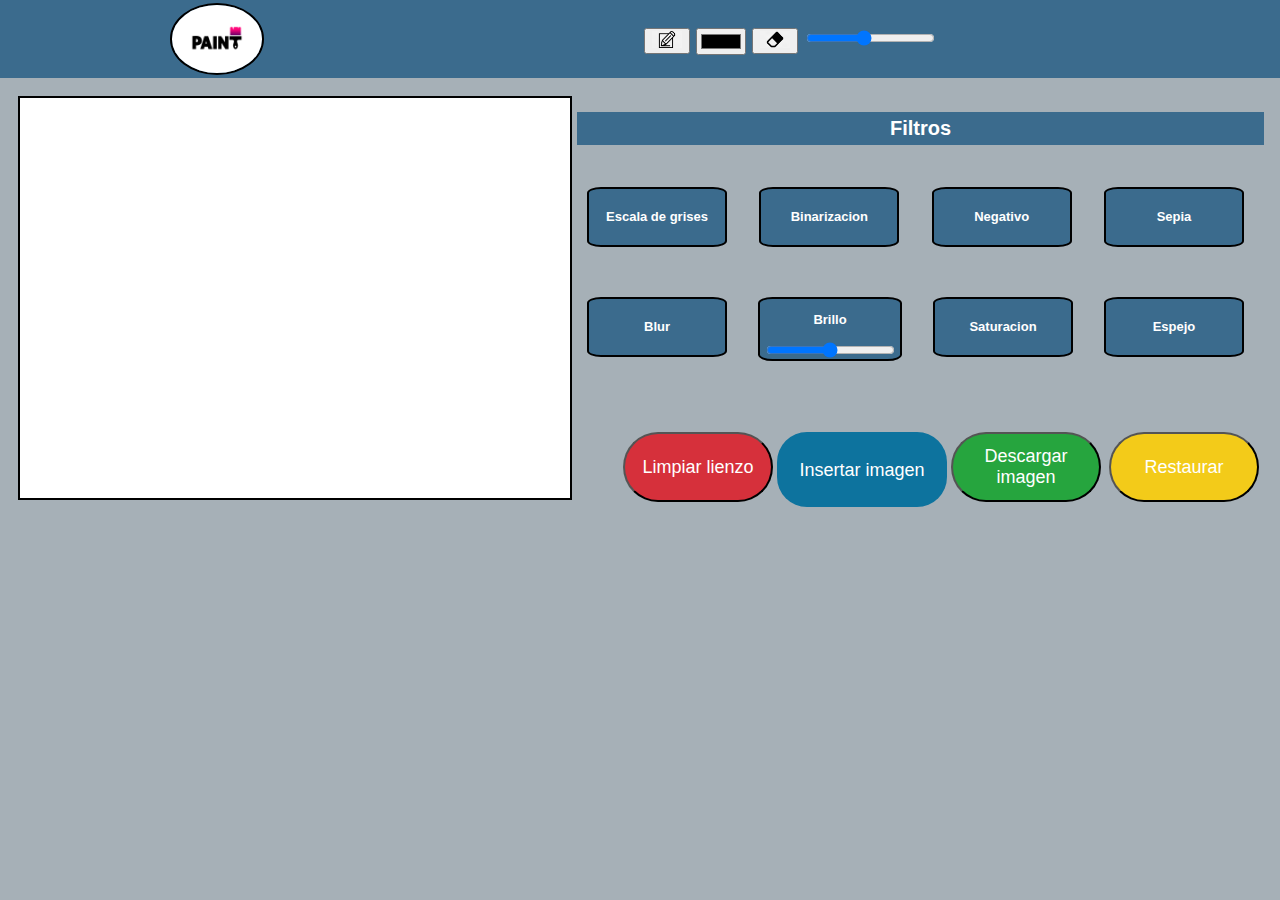
<file: TP1/Entregable/index.html>
<!DOCTYPE html>
<html lang="en">
<head>
    <meta charset="UTF-8">
    <meta name="viewport" content="width=device-width, initial-scale=1.0">
    <link rel="stylesheet" href="https://nicolasolaechea.github.io/Interfaces/TP1/Entregable/css/styles.css">
    <link rel="stylesheet" href="css/styles.css">
    <title>Paint</title>
</head>
<body>
    <header class="header">
        <img id="logo_paint" class="logo_paint" src="https://nicolasolaechea.github.io/Interfaces/TP1/Entregable/images/logo_Paint.png" alt="Logo Paint">
        
        <nav id="barra_herramientas" class="barra_herramientas">
            <ul>
                <li><button><img id="logo_lapiz" class="logo_lapiz" src="https://nicolasolaechea.github.io/Interfaces/TP1/Entregable/images/logo_lapiz.png" alt="logo_lapiz"></button></li>
                <li><input type="color" id="color_lapiz"></li>
                <li><button><img id="logo_goma" class="logo_goma" src="https://nicolasolaechea.github.io/Interfaces/TP1/Entregable/images/logo_goma.png" alt="logo_goma"></button></li>
                <li><input type="range" id="grosor_lapiz" value="5" min="1" max="10"></li>
            </ul>
        </nav>
    </header>

    <main class="main" id="main">
        <section class="section_canvas">
            <canvas id="canvas" class="canvas" width="550" height="400">

            </canvas>
        </section>

        <section class="section_options">
            <div class="filtros">
                <h2>Filtros</h2>
                <div>
                    <button class="btn_escala_grises" id="btn_escala_grises">Escala de grises</button>
                    <button class="btn_binarizacion" id="btn_binarizacion">Binarizacion</button>
                    <button class="btn_negativo" id="btn_negativo">Negativo</button>
                    <button class="btn_sepia" id="btn_sepia">Sepia</button>
                </div>
                <div>
                    <button class="btn_blur" id="btn_blur">Blur</button>
                    <div class="div_brillo" id="div_brillo">
                        <p>Brillo</p>
                        <input type="range" id="brillo" step="any" min="0.0" max="2.0">
                    </div>
                    <button class="btn_saturacion" id="btn_saturacion">Saturacion</button>
                    <button class="btn_espejo" id="btn_espejo">Espejo</button>
                </div>
            </div>

            <div class="botonera_canvas">    
                <button id="btnLimpiarLienzo">Limpiar lienzo</button>
                <div class="div_file">
                    <p>Insertar imagen</p>
                    <input type="file" id="archivo" accept=".jpg, .png, .jpeg">
                </div>
                <button id="btn_descargar_imagen">Descargar imagen</button>
                <button id="btn_restaurar_imagen">Restaurar</button>
            </div>
        </section>
    </main>

    <script src="js/canvas.js"></script>
</body>
</html>
</file>
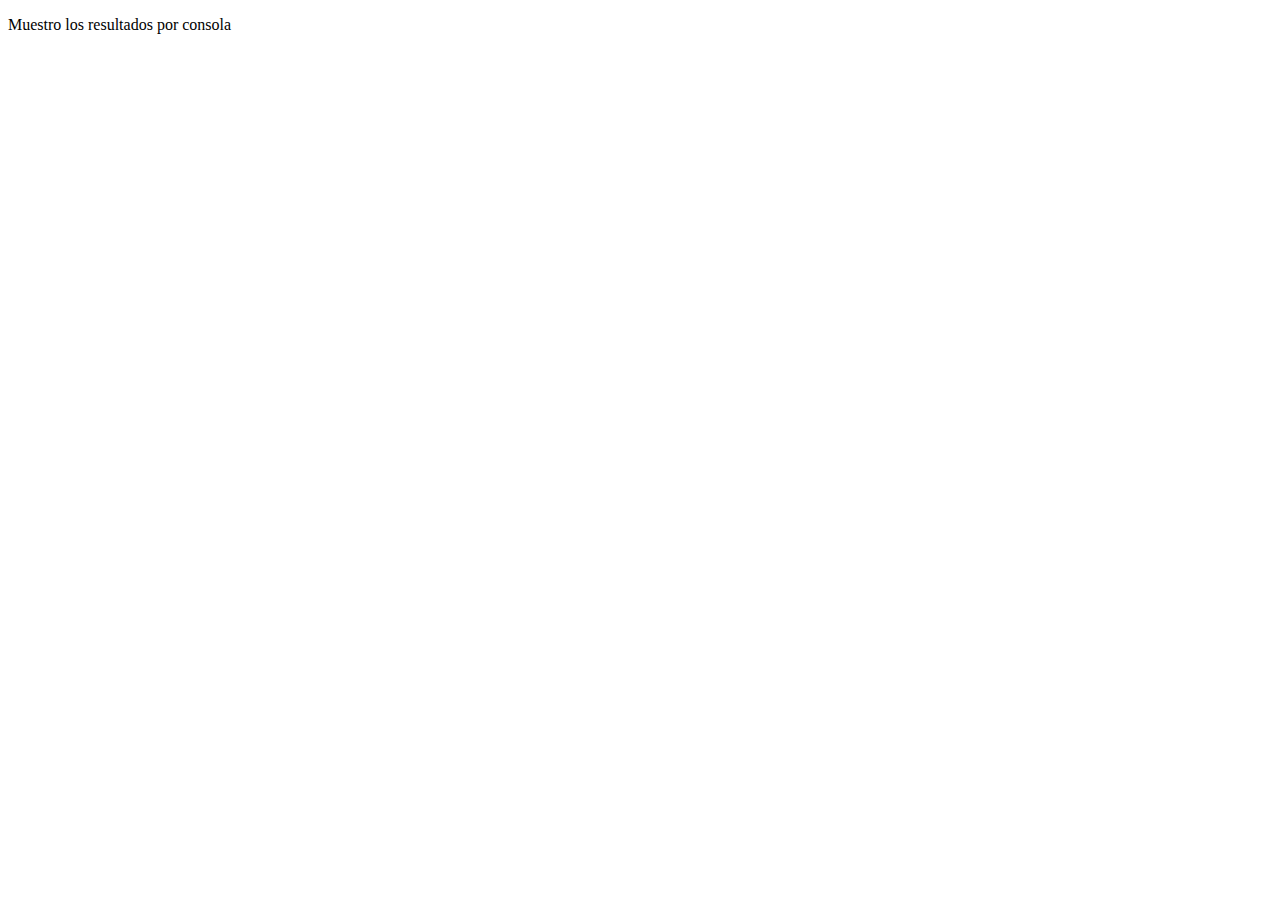
<file: TP1/Ejercicio1.html>
<!DOCTYPE html>
<html lang="en">
<head>
    <meta charset="UTF-8">
    <meta name="viewport" content="width=device-width, initial-scale=1.0">
    <title>Document</title>
</head>
<body>
    <p>Muestro los resultados por consola</p>
    <script src="Ejercicio1.js"></script>
</body>
</html>
</file>
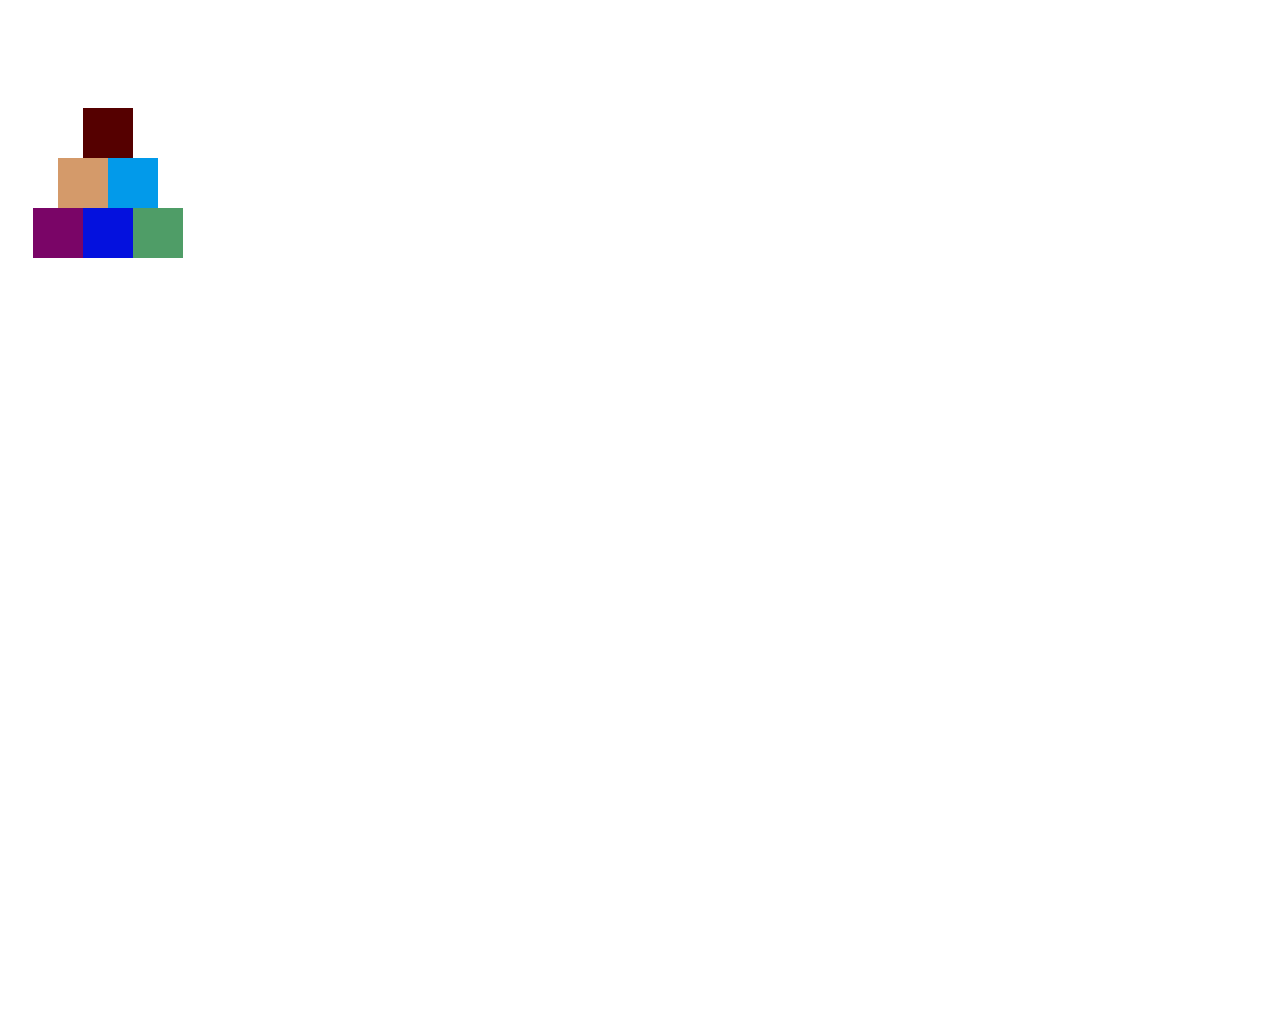
<file: TP1/Ejercicio2.html>
<!DOCTYPE html>
<html lang="en">
<head>
    <meta charset="UTF-8">
    <meta name="viewport" content="width=device-width, initial-scale=1.0">
    <title>Document</title>
</head>
<body>
    <canvas id="canvas" width="1000" height="1000"></canvas>
    <script src="Ejercicio2.js"></script>
</body>
</html>
</file>
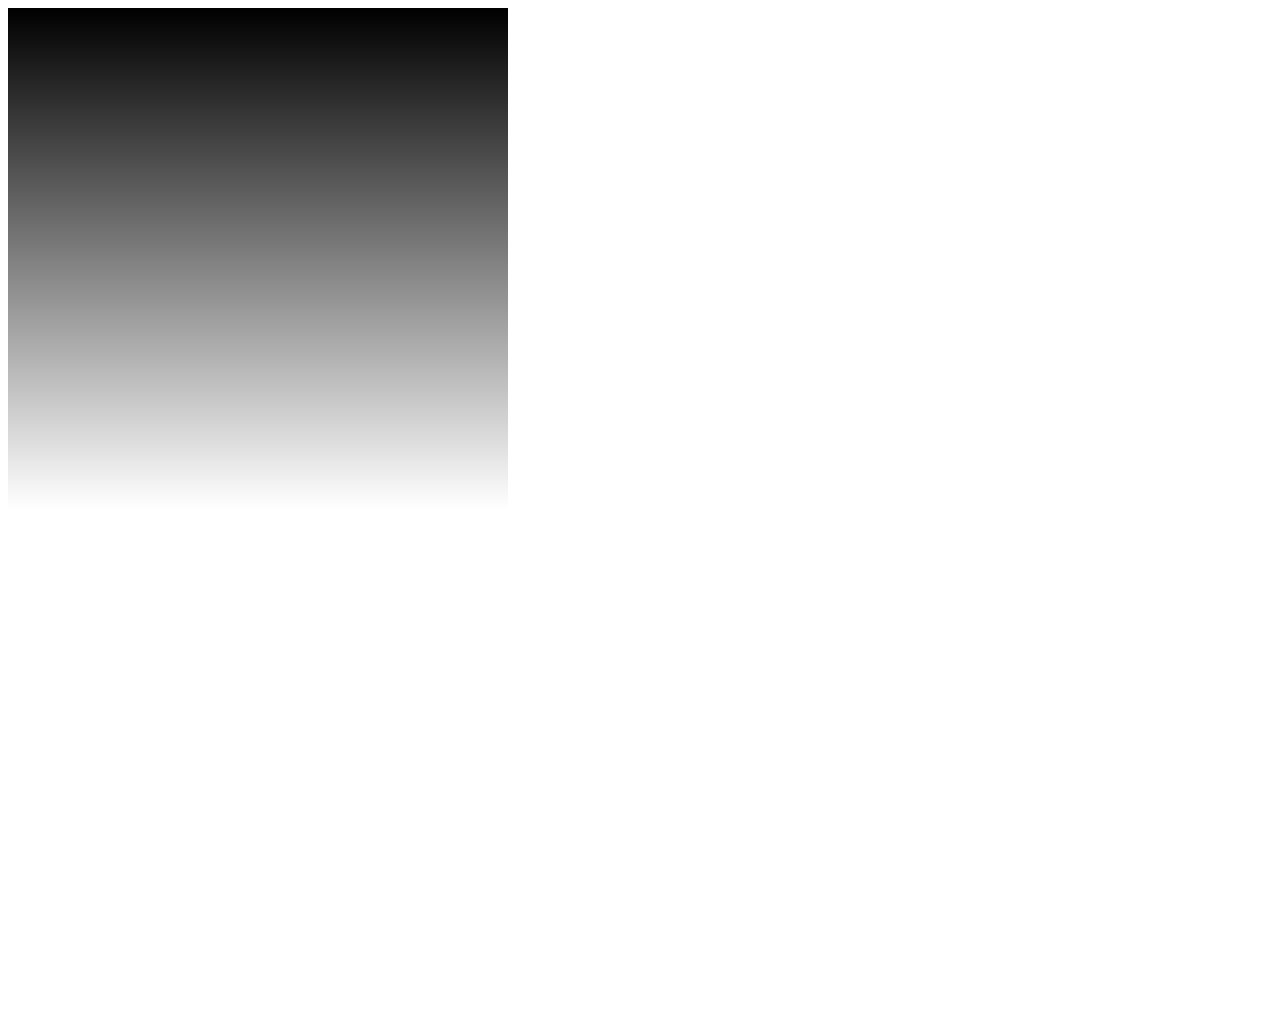
<file: TP1/Ejercicio4.html>
<!DOCTYPE html>
<html lang="en">
<head>
    <meta charset="UTF-8">
    <meta name="viewport" content="width=device-width, initial-scale=1.0">
    <title>Document</title>
</head>
<body>
    <canvas id="canvas" width="1000" height="1000"></canvas>
    <script src="Ejercicio4.js"></script>
</body>
</html>
</file>
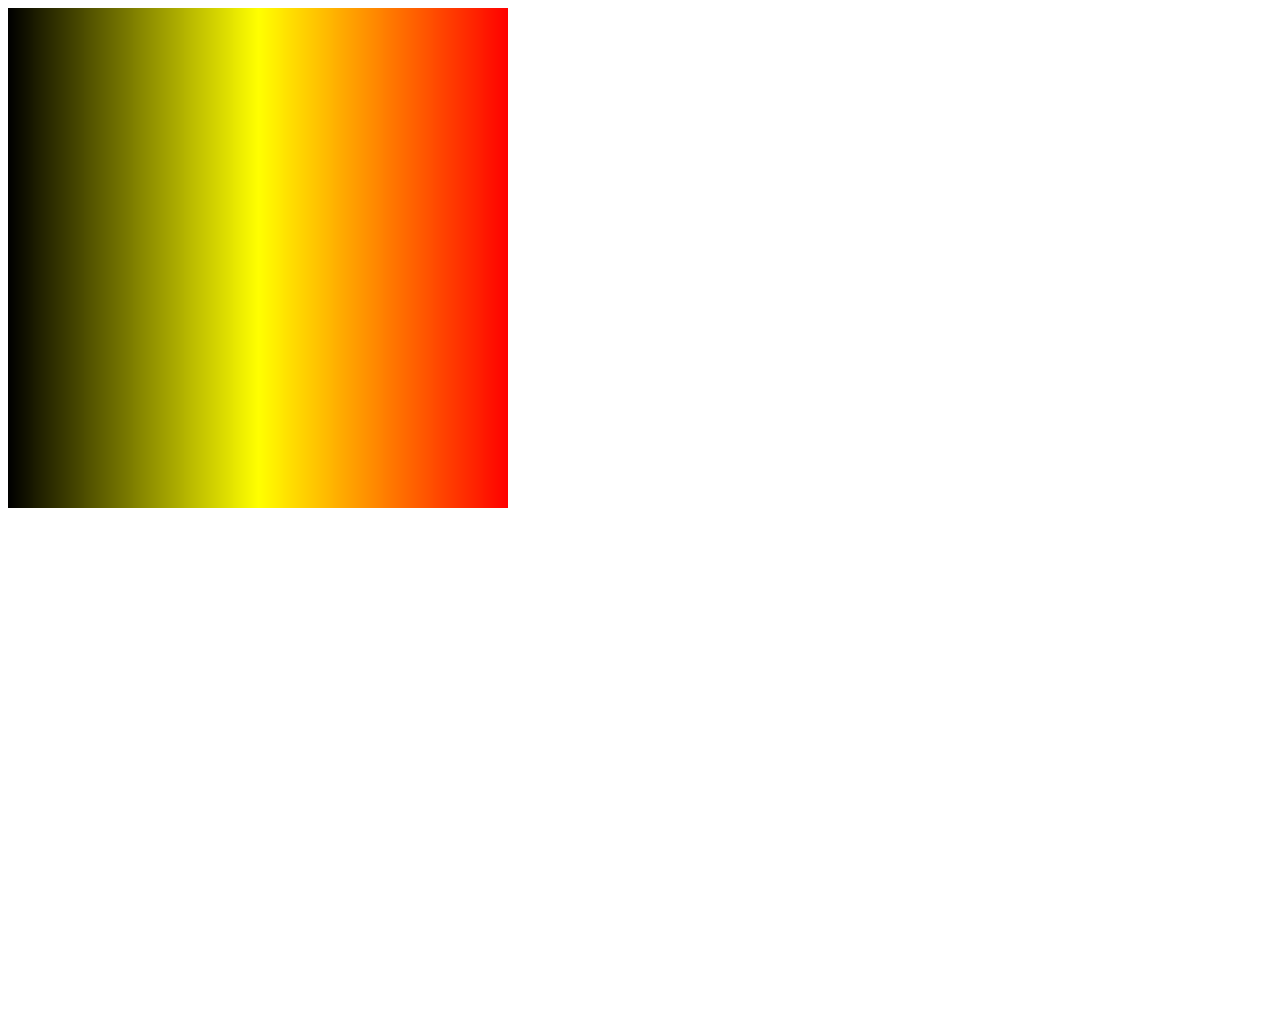
<file: TP1/Ejercicio5.html>
<!DOCTYPE html>
<html lang="en">
<head>
    <meta charset="UTF-8">
    <meta name="viewport" content="width=device-width, initial-scale=1.0">
    <title>Document</title>
</head>
<body>
    <canvas id="canvas" width="1000" height="1000"></canvas>
    <script src="Ejercicio5.js"></script>
</body>
</html>
</file>
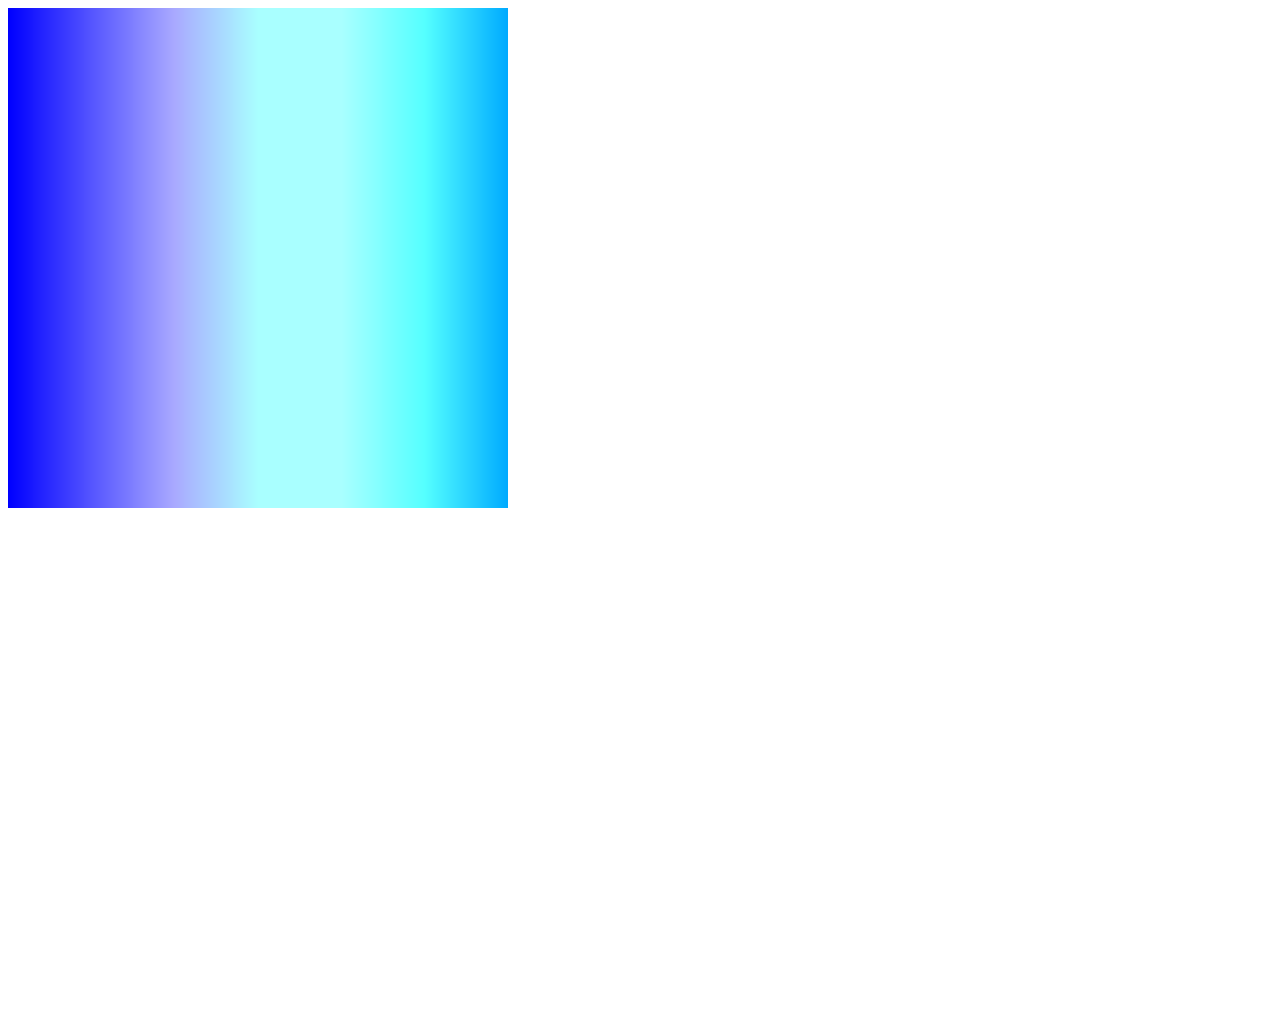
<file: TP1/Ejercicio6.html>
<!DOCTYPE html>
<html lang="en">
<head>
    <meta charset="UTF-8">
    <meta name="viewport" content="width=device-width, initial-scale=1.0">
    <title>Document</title>
</head>
<body>
    <canvas id="canvas" width="1000" height="1000"></canvas>
    <script src="Ejercicio6.js"></script>
</body>
</html>
</file>
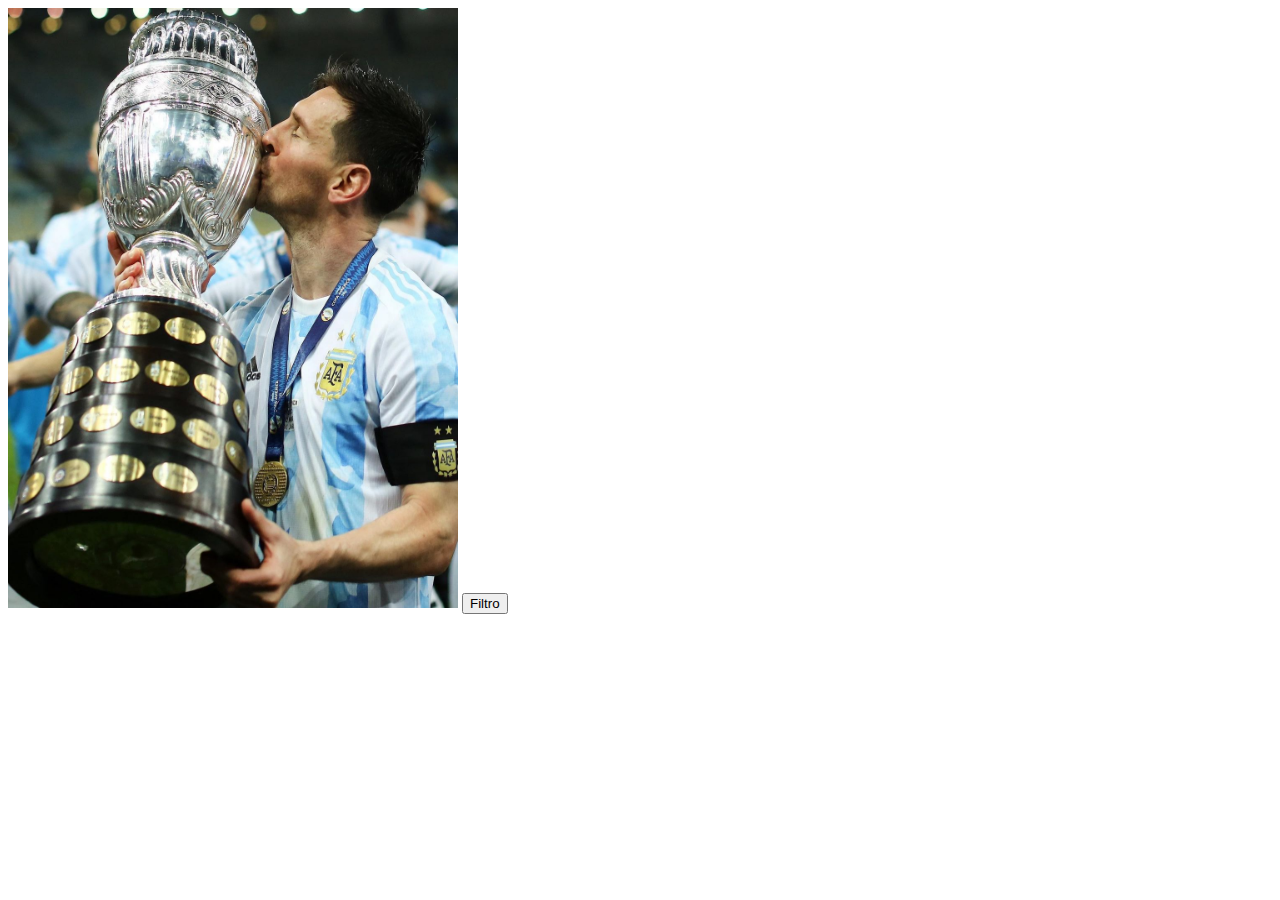
<file: TP1/Ejercicio7.html>
<!DOCTYPE html>
<html lang="en">
<head>
    <meta charset="UTF-8">
    <meta name="viewport" content="width=device-width, initial-scale=1.0">
    <title>Document</title>
</head>
<body>
    <canvas id="canvas" width="450" height="600"></canvas>
    <button id=btnFiltro>Filtro</button>
    <script src="Ejercicio7.js"></script>
</body>
</html>
</file>
<file: TP1/Entregable/css/styles.css>
body {
    padding: 0;
    margin: 0;
    background-color: #A6B0B7;
}

.header {
    width: 100%;
    display: flex;
    justify-content: space-around;
    /*background-color: #0A91CB;*/
    background-color: #3B6B8D;
}

.logo_paint {
    width: 90px;
    border-radius: 50%;
    margin: 3px;
    border: solid 2px black;
}

.barra_herramientas { /*nav*/
    width: 40%;
}

.barra_herramientas ul {
    display: flex;
    list-style: none;
    margin-top: 25px;
}

.barra_herramientas ul li {
    margin: 3px;
}

.logo_lapiz {
    width: 30px;
}

.logo_goma {
    width: 30px;
}

.section_canvas {
    width: 40%;
}

/*Canvas*/
.main {
    margin: 10px;
    display: flex;
    justify-content: space-between;
}

.canvas {
    border: solid 2px black;
    margin: 8px;
    background-color: white;
}

.botonera_canvas {
    display: flex;
    justify-content: center;
}

/*Filtros*/
.section_options {
    margin: 8px;
    /*border: solid 2px black;*/
    width: 55%;
}

.filtros {
    height: 70%;;
    margin: 8px;
    /*border: 2px black solid;*/
}

.filtros h2 {
    width: 100%;
    padding: 5px;
    font-size: 20px;
    color: white;
    background-color: #3B6B8D;
    text-align: center;
    font-family: Verdana, Geneva, Tahoma, sans-serif;
    font-style: unset;
}

.filtros div {
    display: flex;
    justify-content: space-between;
    width: 100%;
    /*border: solid 2px black;*/
    padding: 15px 0;
}

.filtros button{
    width: 140px;
    height: 60px;
    margin: 10px 0;
    background-color: #3B6B8D;
    margin: 10px;
    border: solid 2px black;
    border-radius: 10%;
    font-size: 13px;
    font-family: Verdana, Geneva, Tahoma, sans-serif;
    font-weight: bolder;
    text-align: center;
    color: white;
    cursor: pointer;
}

.filtros .div_brillo {
    padding: 0;
    display: inline-block;
    width: 140px;
    height: 60px;
    margin: 20px 0;
    background-color: #3B6B8D;
    margin: 10px;
    border: solid 2px black;
    border-radius: 10%;
    font-size: 13px;
    font-family: Verdana, Geneva, Tahoma, sans-serif;
    font-weight: bolder;
    text-align: center;
    color: white;
}

.botonera_canvas {
    margin: 8px;
    /*border: 2px black solid;*/
    margin-left: 50px;
    position: absolute;
    top: 26.5em;
}

.section_options .botonera_canvas #btnLimpiarLienzo {
    width: 150px;
    height: 70px;
    margin: 0 4px;
    border-radius: 50px;
    background-color: #d6303b;
    text-decoration: none;
    font-size: 18px;
    font-family: Verdana, Geneva, Tahoma, sans-serif;
    text-align: center;
    color: white;
    cursor: pointer;
}

.div_file {
    position: relative;
    padding: 10px;
    width: 150px;
    height: 55px;
    background-color: #0d739e;
    border-radius: 30px;
    cursor: pointer;
    font-size: 18px;
    font-family: Verdana, Geneva, Tahoma, sans-serif;
}

.div_file p {
    text-align: center;
    color: white;
}

.div_file #archivo {
    position: absolute;
    top: 0px;
    left: 0px;
    right: 0px;
    bottom: 0px;
    width: 100%;
    height: 100%;
    opacity: 0;
    cursor: pointer;
}

.botonera_canvas #btn_descargar_imagen {
    width: 150px;
    height: 70px;
    margin: 0 4px;
    border-radius: 50px;
    background-color: #26a53e;
    text-decoration: none;
    font-size: 18px;
    font-family: Verdana, Geneva, Tahoma, sans-serif;
    text-align: center;
    color: white;
    cursor: pointer;
}

.botonera_canvas #btn_restaurar_imagen {
    width: 150px;
    height: 70px;
    margin: 0 4px;
    border-radius: 50px;
    background-color: #ffd000dc;
    text-decoration: none;
    font-size: 18px;
    font-family: Verdana, Geneva, Tahoma, sans-serif;
    text-align: center;
    color: white;
    cursor: pointer;
}
</file>
